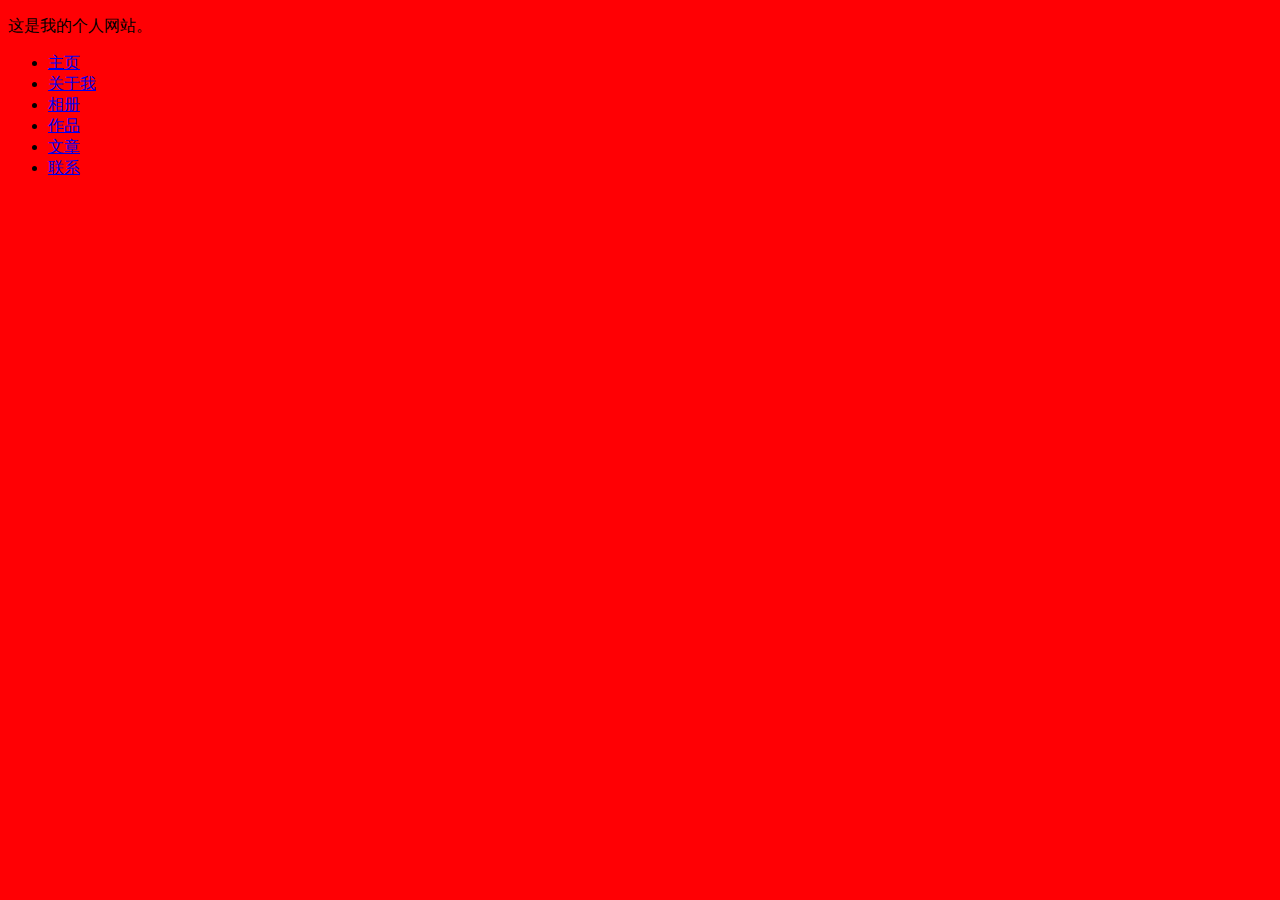
<file: index.html>
<!doctype html>
<html>
<head>
<meta charset="utf-8">
<title>2019级计网五班-张川川的个人网站</title>
<style type="text/css">
body {
	background-color: #FF0004;
}
</style>
</head>

<body>
<p>这是我的个人网站。
</p>
<ul>
  <li><a href="index.html">主页</a></li>
  <li><a href="about.html">关于我</a></li>
  <li><a href="photo.html">相册</a></li>
  <li><a href="works.html">作品</a></li>
  <li><a href="article.html">文章</a></li>
  <li><a href="bbs.html">联系</a></li>
</ul>
</body>
</html>
</file>
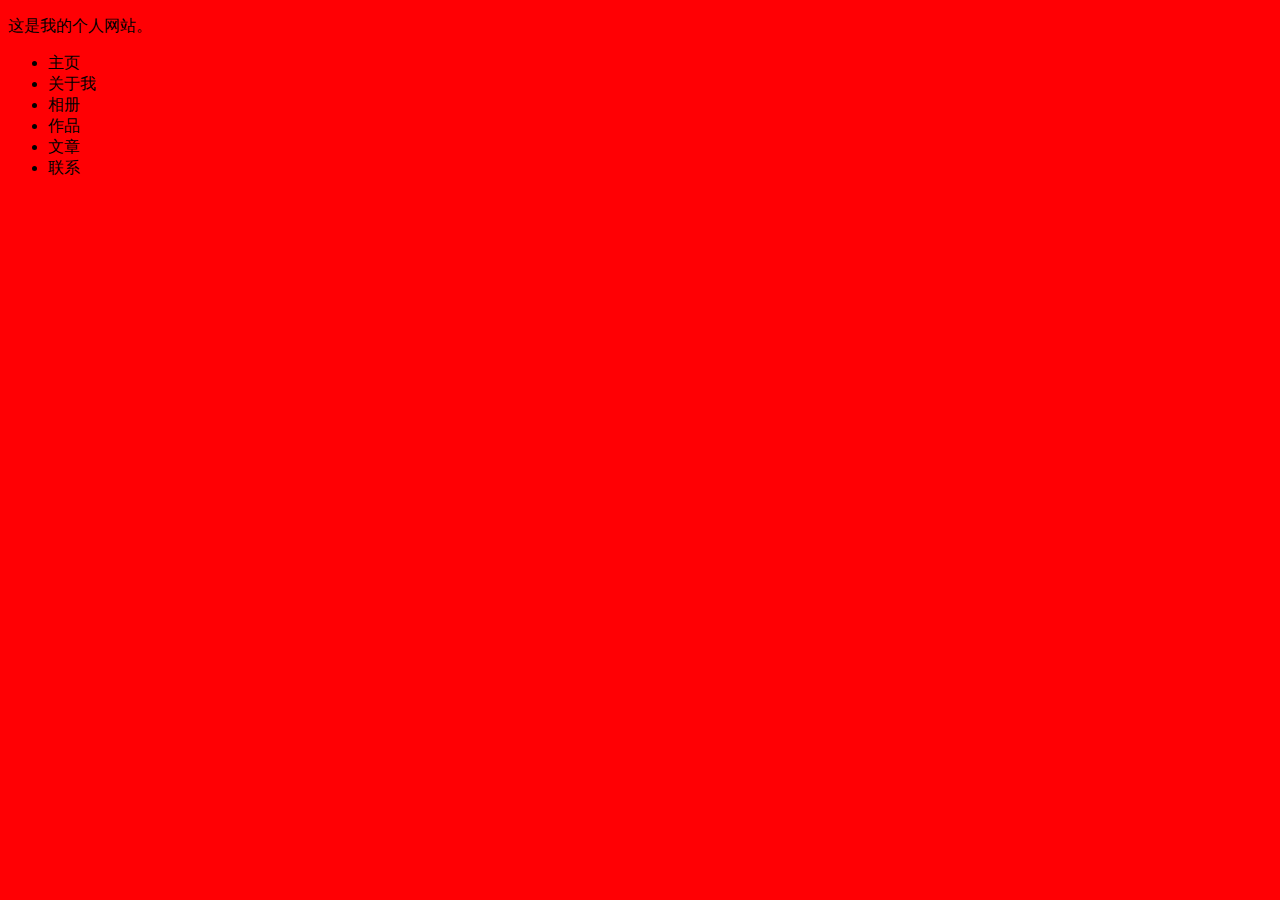
<file: images/index.html>
<!doctype html>
<html>
<head>
<meta charset="utf-8">
<title>2019级计网五班-张川川的个人网站</title>
<style type="text/css">
body {
	background-color: #FF0004;
}
</style>
</head>

<body>
<p>这是我的个人网站。
</p>
<ul>
  <li>主页</li>
  <li>关于我</li>
  <li>相册</li>
  <li>作品</li>
  <li>文章</li>
  <li>联系</li>
</ul>
</body>
</html>
</file>
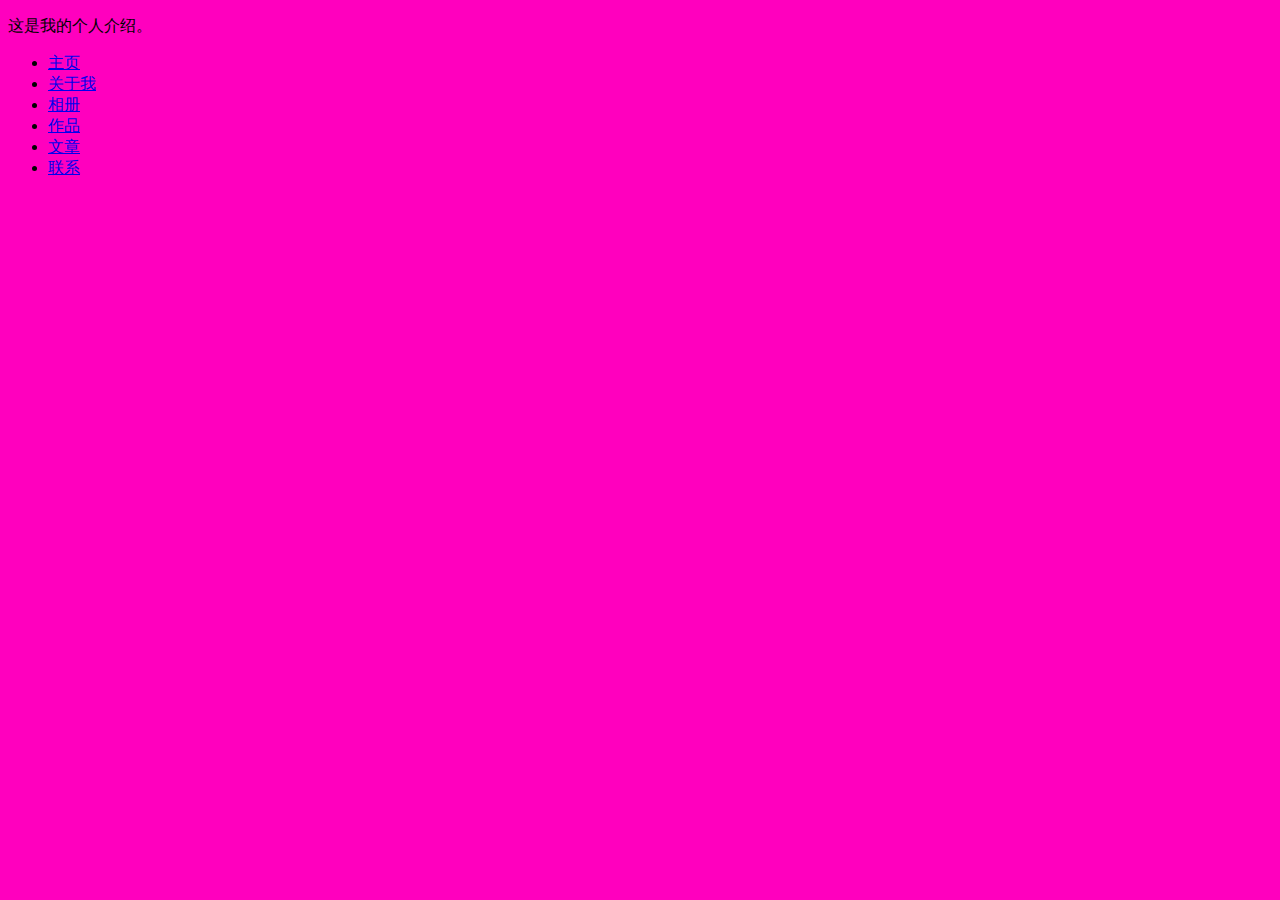
<file: about.html>
<!doctype html>
<html>
<head>
<meta charset="utf-8">
<title>2019级计网五班-张川川的个人网站</title>
<style type="text/css">
body {
	background-color: #FF00BE;
}
</style>
</head>

<body>
<p>这是我的个人介绍。
</p>
<ul>
  <li><a href="index.html">主页</a></li>
  <li><a href="about.html">关于我</a></li>
  <li><a href="photo.html">相册</a></li>
  <li><a href="works.html">作品</a></li>
  <li><a href="article.html">文章</a></li>
  <li><a href="bbs.html">联系</a></li>
</ul>
</body>
</html>
</file>
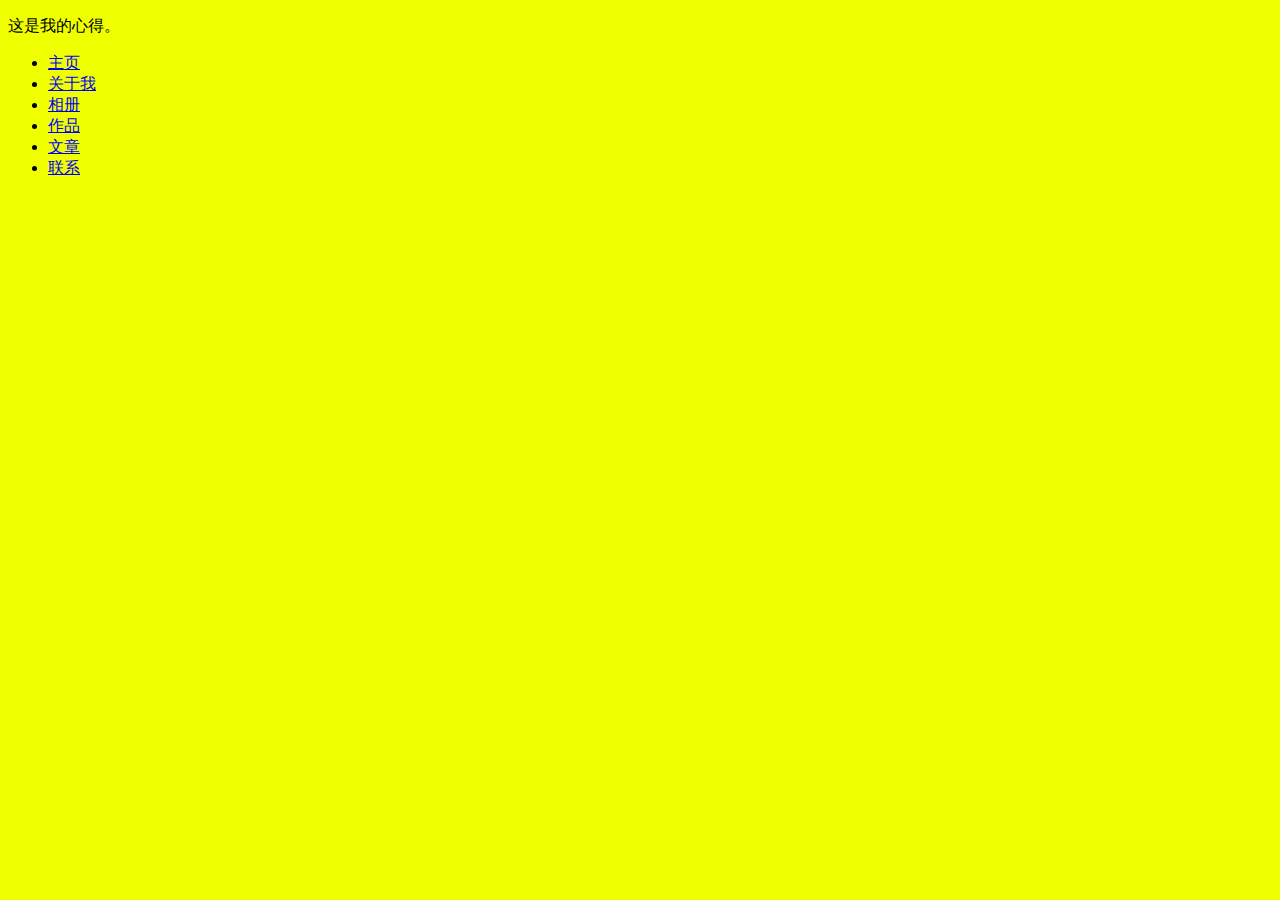
<file: article.html>
<!doctype html>
<html>
<head>
<meta charset="utf-8">
<title>2019级计网五班-张川川的个人网站</title>
<style type="text/css">
body {
	background-color: #F0FF00;
}
</style>
</head>

<body>
<p>这是我的心得。
</p>
<ul>
  <li><a href="index.html">主页</a></li>
  <li><a href="about.html">关于我</a></li>
  <li><a href="photo.html">相册</a></li>
  <li><a href="works.html">作品</a></li>
  <li><a href="article.html">文章</a></li>
  <li><a href="bbs.html">联系</a></li>
</ul>
</body>
</html>
</file>
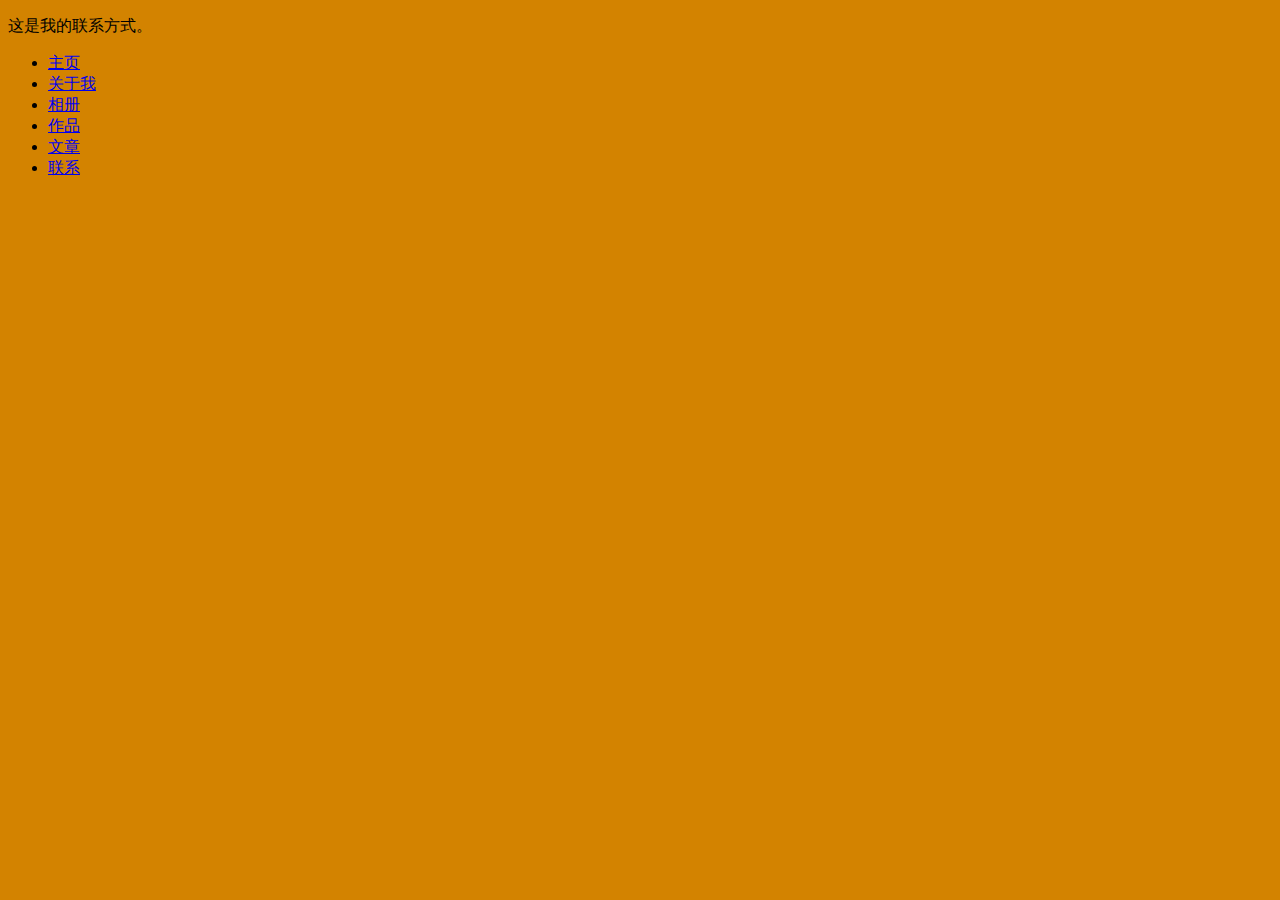
<file: bbs.html>
<!doctype html>
<html>
<head>
<meta charset="utf-8">
<title>2019级计网五班-张川川的个人网站</title>
<style type="text/css">
body {
	background-color: #D38300;
}
</style>
</head>

<body>
<p>这是我的联系方式。
</p>
<ul>
  <li><a href="index.html">主页</a></li>
  <li><a href="about.html">关于我</a></li>
  <li><a href="photo.html">相册</a></li>
  <li><a href="works.html">作品</a></li>
  <li><a href="article.html">文章</a></li>
  <li><a href="bbs.html">联系</a></li>
</ul>
</body>
</html>
</file>
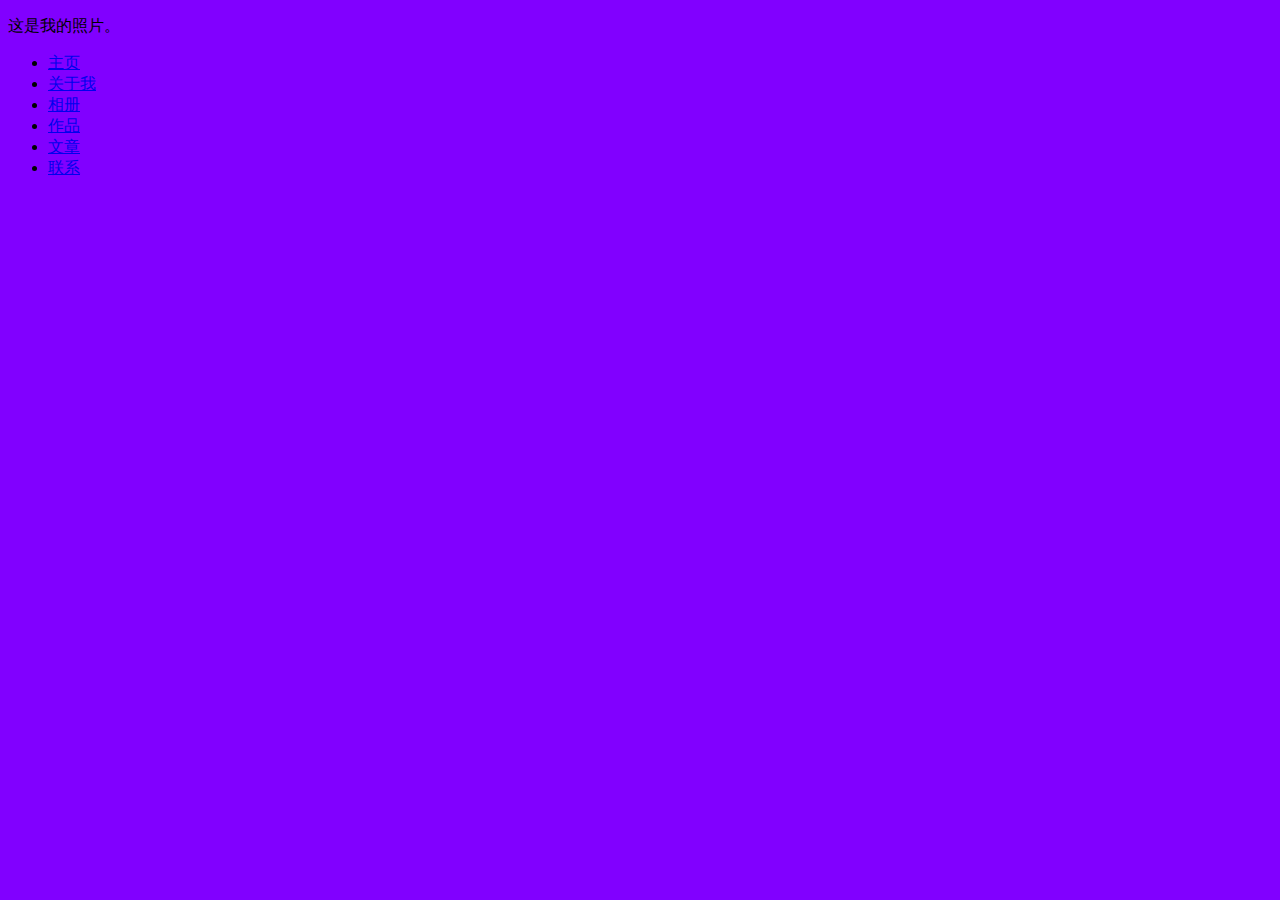
<file: photo.html>
<!doctype html>
<html>
<head>
<meta charset="utf-8">
<title>2019级计网五班-张川川的个人网站</title>
<style type="text/css">
body {
	background-color: #8100FF;
}
</style>
</head>

<body>
<p>这是我的照片。
</p>
<ul>
  <li><a href="index.html">主页</a></li>
  <li><a href="about.html">关于我</a></li>
  <li><a href="photo.html">相册</a></li>
  <li><a href="works.html">作品</a></li>
  <li><a href="article.html">文章</a></li>
  <li><a href="bbs.html">联系</a></li>
</ul>
</body>
</html>
</file>
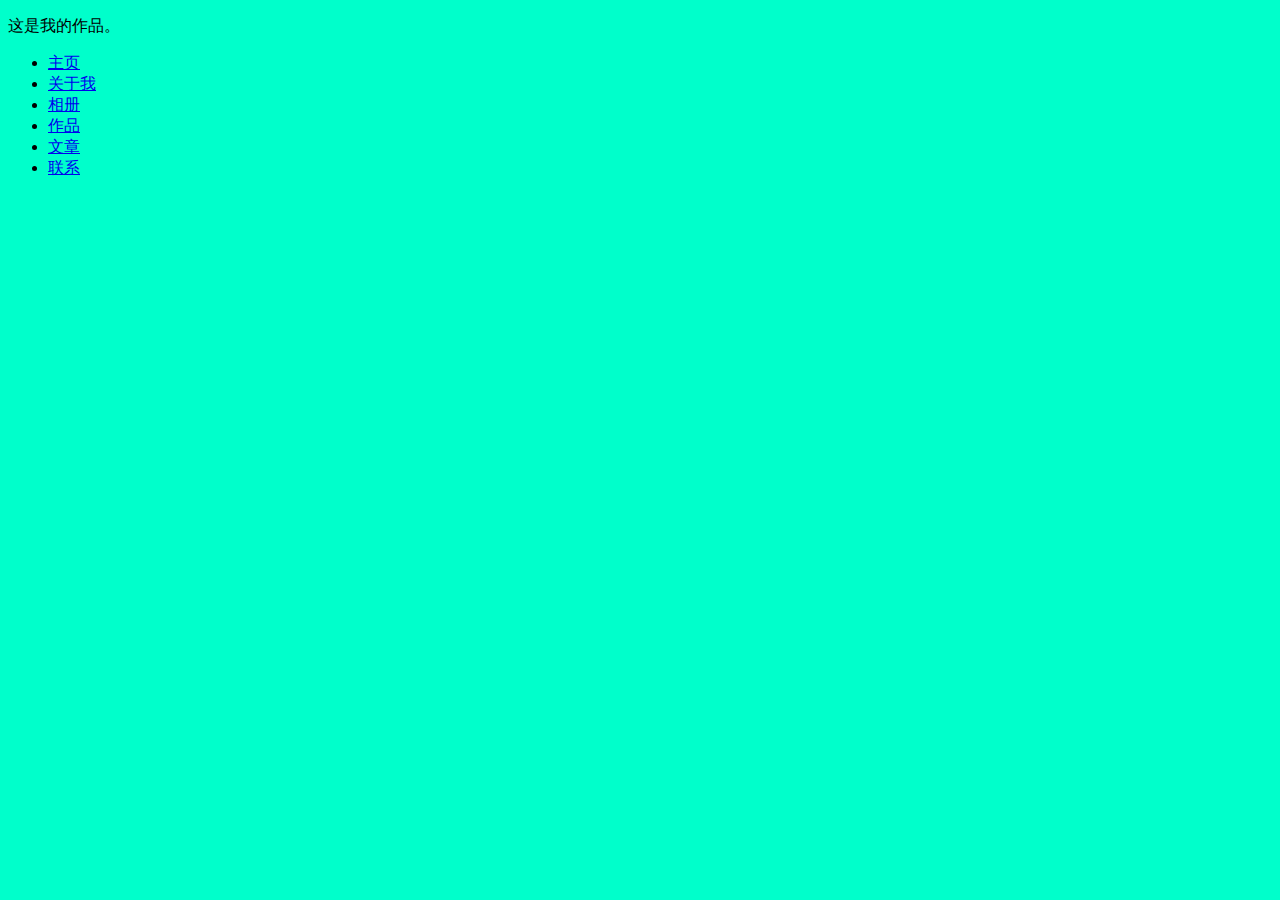
<file: works.html>
<!doctype html>
<html>
<head>
<meta charset="utf-8">
<title>2019级计网五班-张川川的个人网站</title>
<style type="text/css">
body {
	background-color: #00FFCB;
}
</style>
</head>

<body>
<p>这是我的作品。
</p>
<ul>
  <li><a href="index.html">主页</a></li>
  <li><a href="about.html">关于我</a></li>
  <li><a href="photo.html">相册</a></li>
  <li><a href="works.html">作品</a></li>
  <li><a href="article.html">文章</a></li>
  <li><a href="bbs.html">联系</a></li>
</ul>
</body>
</html>
</file>
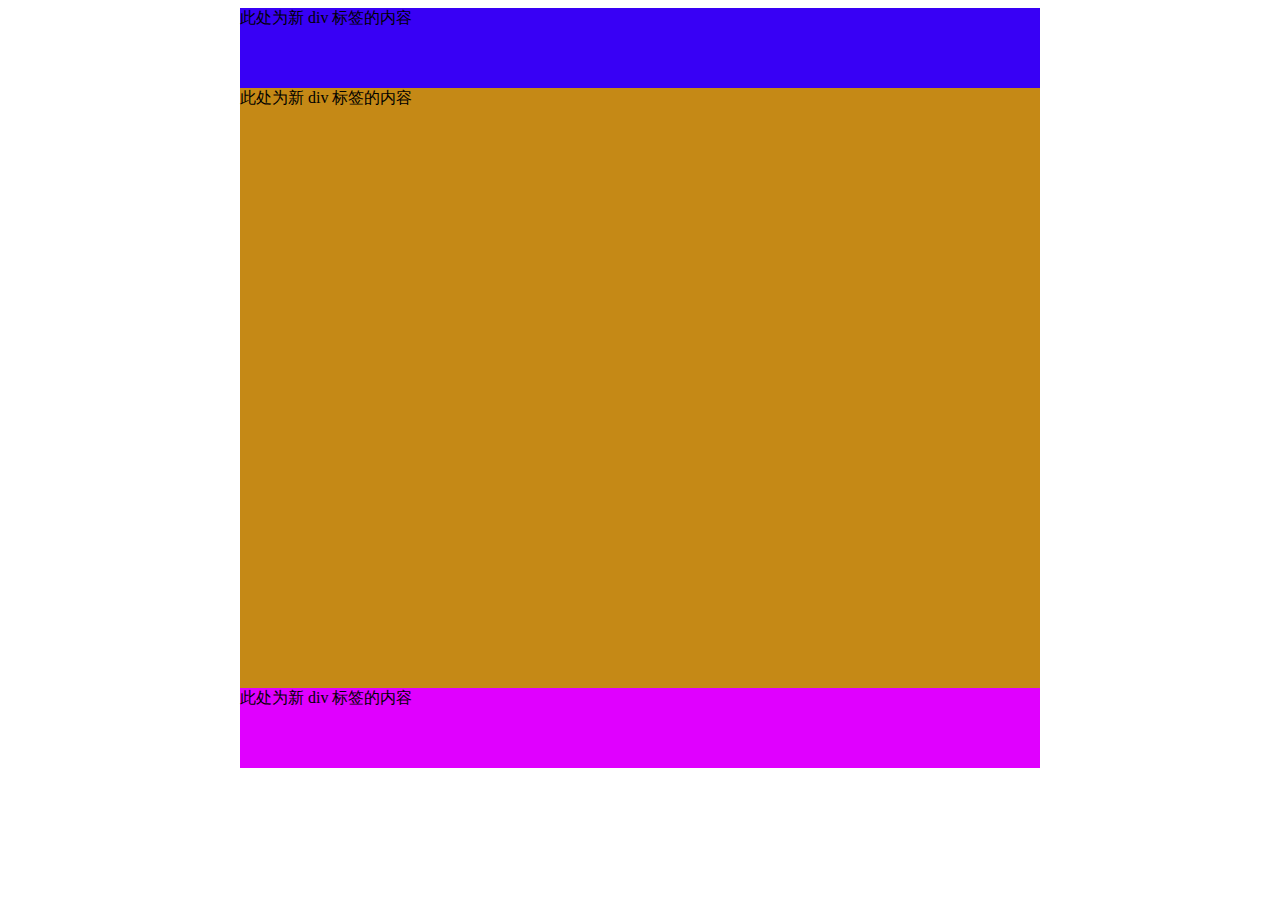
<file: zy1.html>
<!DOCTYPE html>
<html lang="en">
<head>
	<meta charset="UTF-8">
	<title>Document</title>
<style type="text/css">
.header {
	width: 800px;
	height: 80px;
	background-color: #3800F5;
	margin-left: auto;
	margin-right: auto;
}
.main {
	width: 800px;
	height: 600px;
	background-color: #C58916;
	margin-left: auto;
	margin-right: auto;
}
.footer {
	width: 800px;
	height: 80px;
	background-color: #E000FF;
	margin-left: auto;
	margin-right: auto;
}
</style>
</head>
<body>
<div class="header">此处为新 div 标签的内容</div>
<div class="main">此处为新 div 标签的内容</div>
<div class="footer">此处为新 div 标签的内容</div>
	
</body>
</html>
</file>
